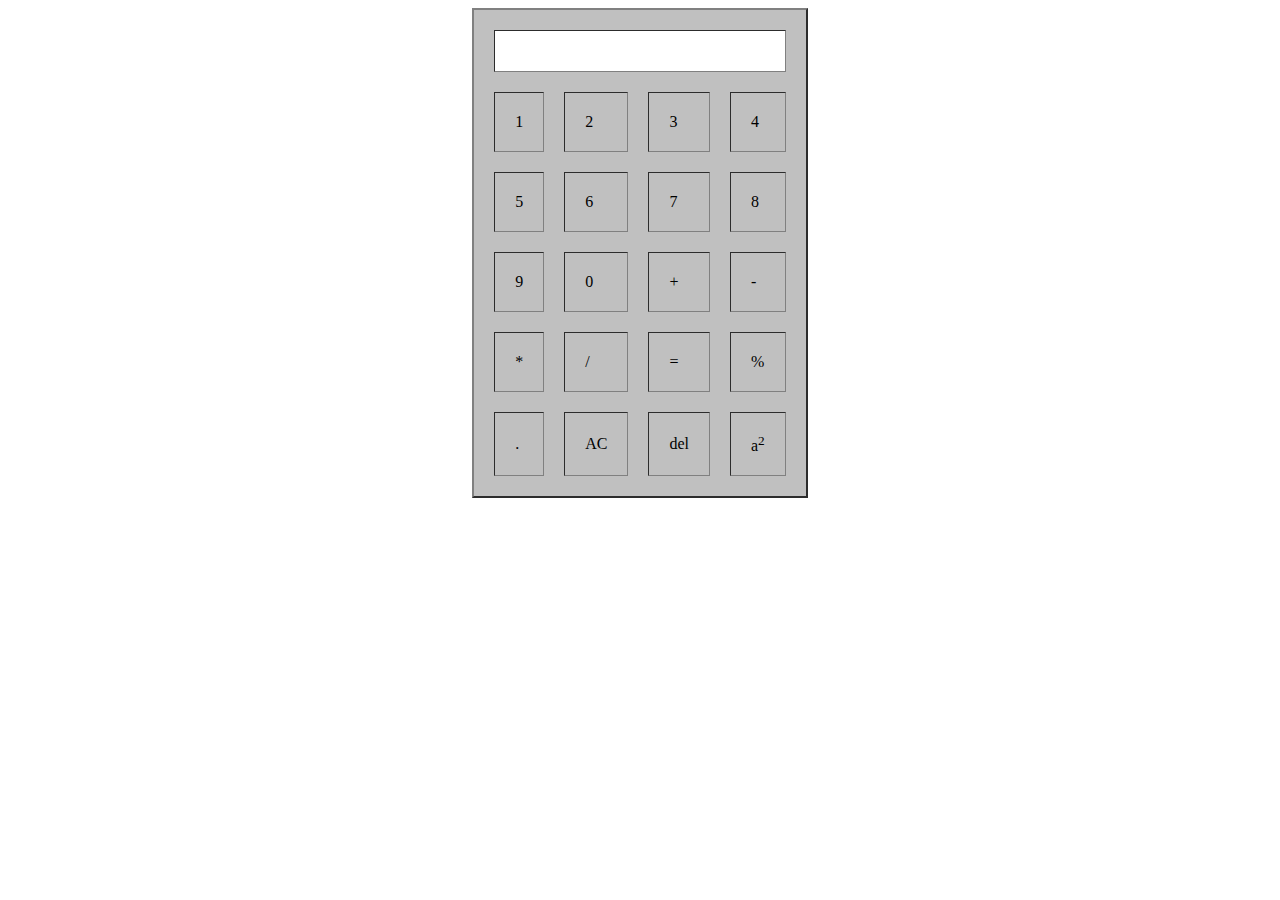
<file: calculatore.html>
<!DOCTYPE html>
<html lang="en">
<head>
    <meta charset="UTF-8">
    <meta name="viewport" content="width=device-width, initial-scale=1.0">
    <title>Document</title>
</head>
<body>
    <table border="2px" align="center" cellpadding="20px" cellspacing="20px" bgcolor="silver">
        <tr>
            <td id="show" colspan="4" bgcolor="white"></td>
        </tr>
        <tr>
            <td onclick="cal(1)">1</td>
            <td onclick="cal(2)">2</td>
            <td onclick="cal(3)">3</td>
            <td onclick="cal(4)">4</td>
        </tr>
        <tr>
            <td onclick="cal(5)">5</td>
            <td onclick="cal(6)">6</td>
            <td onclick="cal(7)">7</td>
            <td onclick="cal(8)">8</td>
        </tr>
        <tr>
            <td onclick="cal(9)">9</td>
            <td onclick="cal(0)">0</td>
            <td onclick="cal('+')">+</td>
            <td onclick="cal('-')">-</td>
        </tr>
        <tr>
            <td onclick="cal('*')">*</td>
            <td onclick="cal('/')">/</td>
            <td onclick="calculate()">=</td>
            <td onclick="cal('%')">%</td>
        </tr>
        <tr>
            <td onclick="cal('.')">.</td>
            <td onclick="allclear()">AC</td>
            <td onclick="del()">del</td>
            <td onclick="cal('**2')">a<sup>2</sup></td>
        </tr>
    </table>
    <script src="calculator.js"></script>
</body>
</html>
</file>
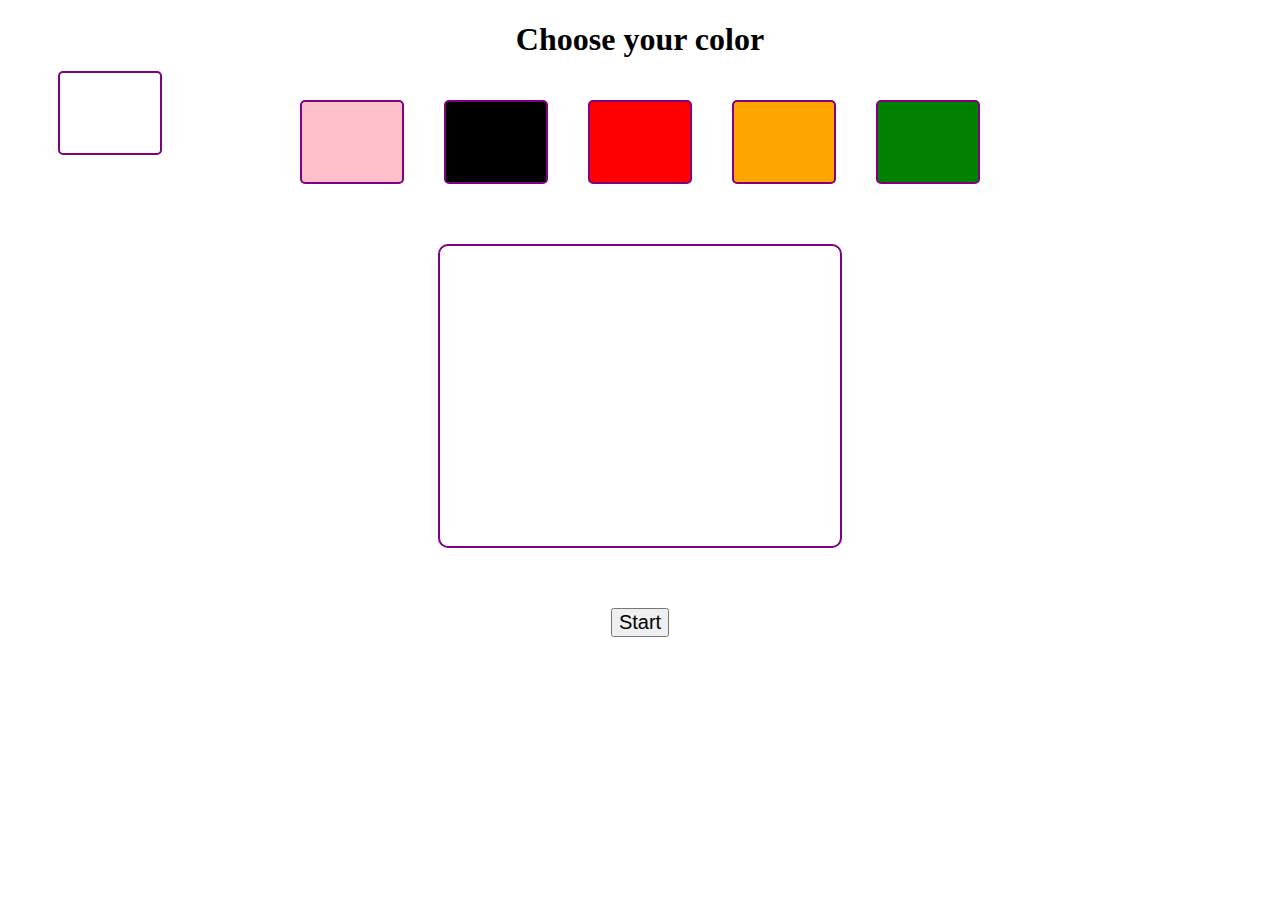
<file: colorpicker.html>
<!DOCTYPE html>
<html lang="en">
<head>
    <meta charset="UTF-8">
    <meta name="viewport" content="width=device-width, initial-scale=1.0">
    <title>Document</title>
    <style>
        #div5{
            width: 400px;
            height: 300px;
            background-color: white;
            border: 2px solid purple;
            border-radius: 10px;
            margin: 40px;
        }
        #div0,#div1,#div2,#div3,#div4{
            width: 100px;
            height: 80px;
            border: 2px solid purple;
            border-radius: 5px;
            margin: 20px;
        }

        #selectedcolor{
            width: 100px;
            height: 80px;
            border-radius: 5px;
            margin: 50px;
            position: absolute;
            border: 2px solid purple;

            float: left;
        }
        button{
            margin: 20px;
            font-size: 20px;
        }
    </style>
</head>
<body onload="show()">
    <div id="selectedcolor"></div>
    <center>
        <h1>Choose your color</h1>
        <div style="display: flex;justify-content: center;">
        <div onclick="colorpick('pink')" id="div0"></div>
        <div onclick="colorpick('black')" id="div1"></div>
        <div onclick="colorpick('red')" id="div2"></div>
        <div onclick="colorpick('orange')" id="div3"></div>
        <div onclick="colorpick('green')" id="div4"></div>
        </div>
    </center>
    <center>
       <div id="div5"></div>
       <button onclick="final()"> Start </button>
    </center>
    <script src="./colorpicker.js"></script>
</body>
</html>
</file>
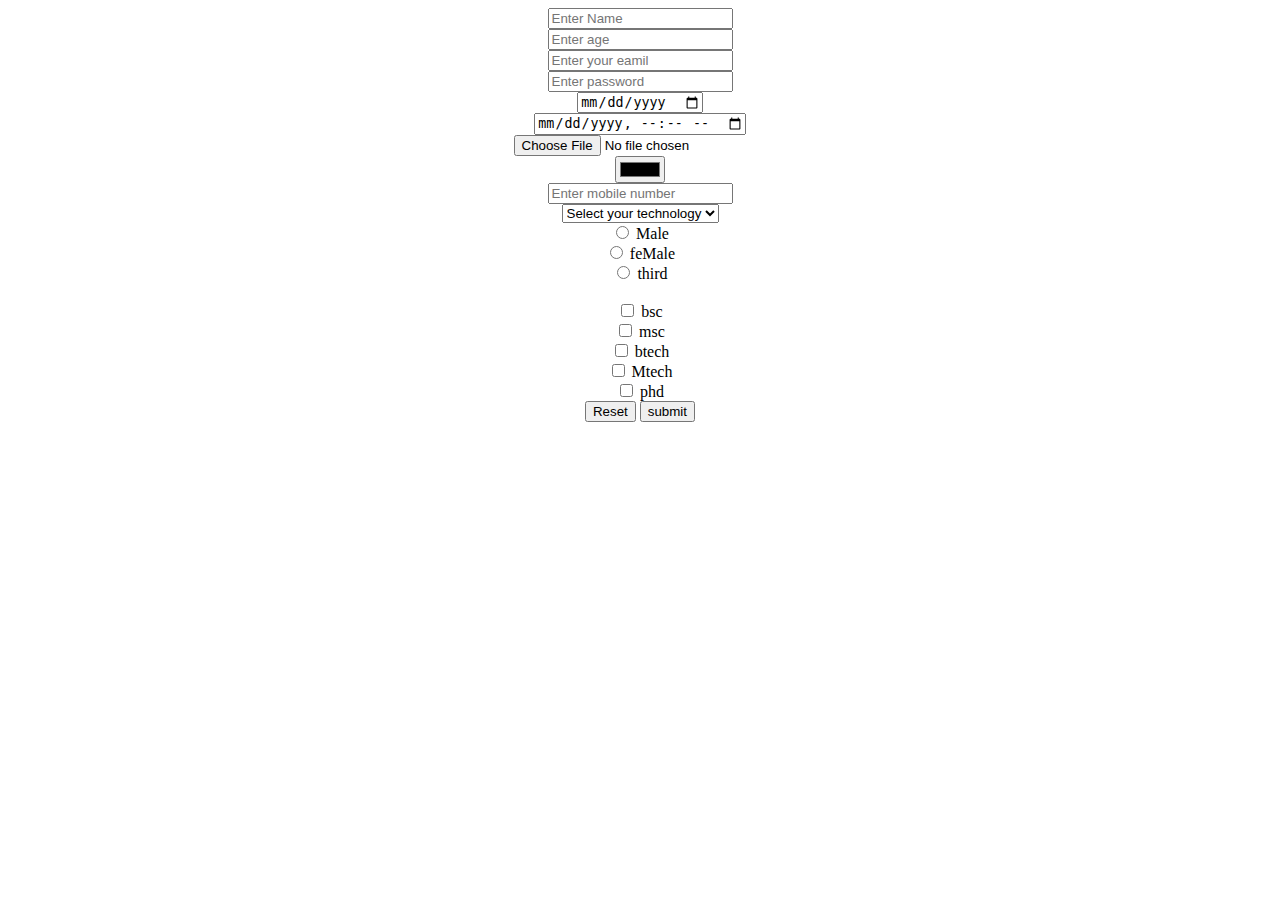
<file: forms.html>
<!DOCTYPE html>
<html lang="en">
<head>
    <meta charset="UTF-8">
    <meta name="viewport" content="width=device-width, initial-scale=1.0">
    <title>Document</title>
</head>
<body>
    <form action="./im.html" align="center">
        <input type="text" placeholder="Enter Name" required minlength="5"><br>
        <input type="number" placeholder="Enter age" required><br>
        <input type="email" placeholder="Enter your eamil"><br>
        <input type="password" placeholder="Enter password" minlength="8"><br>
        <input type="date"><br>
        <input type="datetime-local"><br>
        <input type="file"><br>
        <input type="color"><br>
        <input type="tel" placeholder="Enter mobile number"><br>

        <select>
            <option value=""> Select your technology </option>
            <option value=""> Python </option>
            <option value=""> Python </option>
            <option value=""> Python </option>
            <option value=""> Python </option>
            <option value=""> Python </option>
        </select>


        <br>
        <input type="radio" id="male" name="gender"><label for="male"> Male </label><br>
        <input type="radio" id="female" name="gender"><label for="female"> feMale </label><br>
        <input type="radio" id="third" name="gender"><label for="third"> third </label>
        <br>

        <br>
        <input type="checkbox" id="bsc"><label for="bsc"> bsc </label><br>
        <input type="checkbox" id="msc"><label for="msc"> msc </label><br>
        <input type="checkbox" id="btech"><label for="btech"> btech </label><br>
        <input type="checkbox" id="Mtech"><label for="Mtech"> Mtech </label><br>
        <input type="checkbox" id="phd"><label for="phd"> phd </label>
        <br>



        <input type="reset">
        <button> submit </button>
    </form>
</body>
</html>
</file>
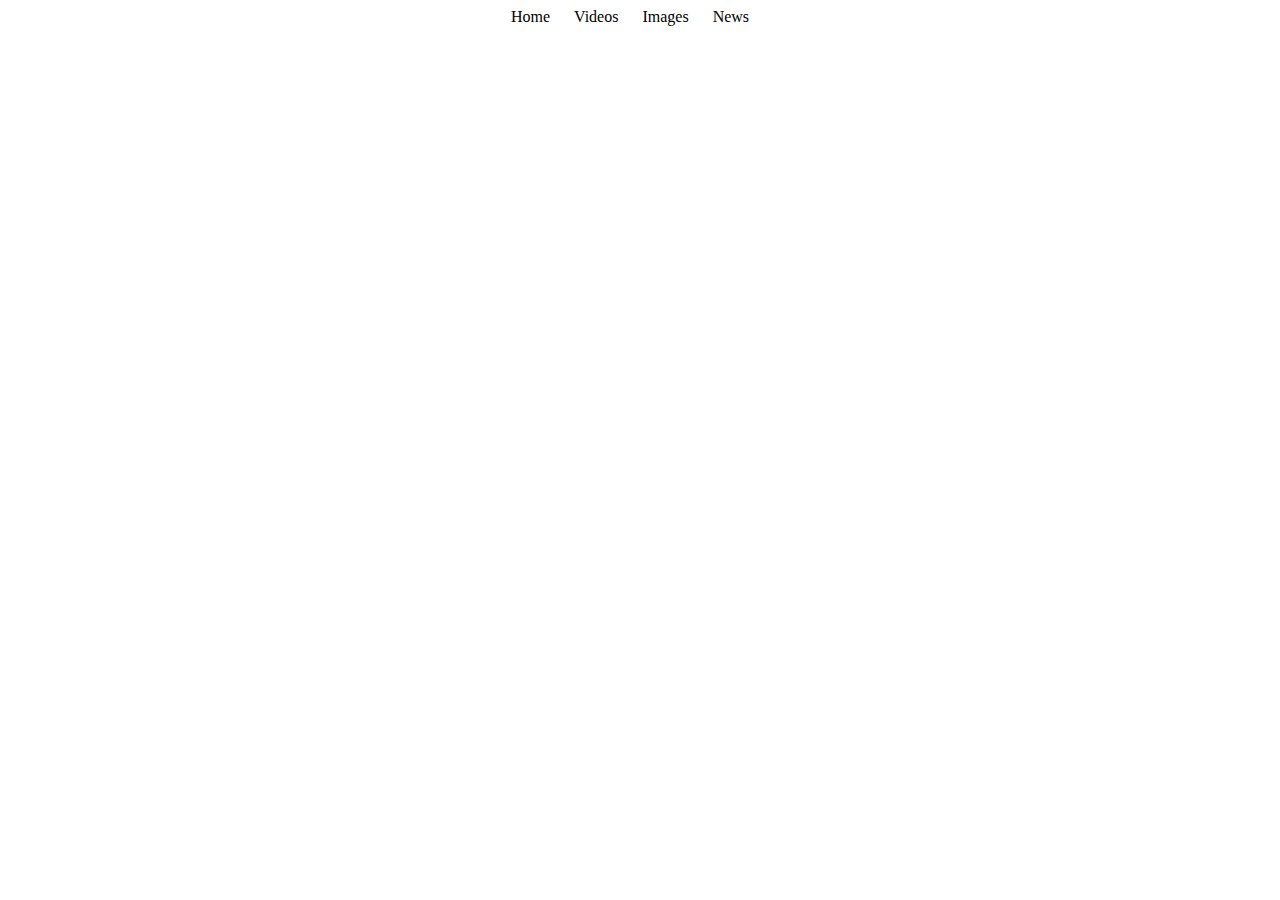
<file: hello.html>
<!DOCTYPE html>
<html lang="en">
<head>
    <meta charset="UTF-8">
    <meta name="viewport" content="width=device-width, initial-scale=1.0">
    <title>Document</title>
    <link rel="stylesheet" href="./hello.css"> 
</head>
<body>
   <section>
        <div><a href="#"> Home </a>&nbsp;&nbsp;&nbsp;&nbsp;&nbsp;</div>
        <div> <a href="#"> Videos </a> &nbsp;&nbsp;&nbsp;&nbsp;&nbsp;</div>
        <div> <a href="#">Images</a> &nbsp;&nbsp;&nbsp;&nbsp;&nbsp;</div>
        <div><a href="#">News</a>&nbsp;&nbsp;&nbsp;&nbsp;&nbsp;</div>
   </section>
</body>
</html>
</file>
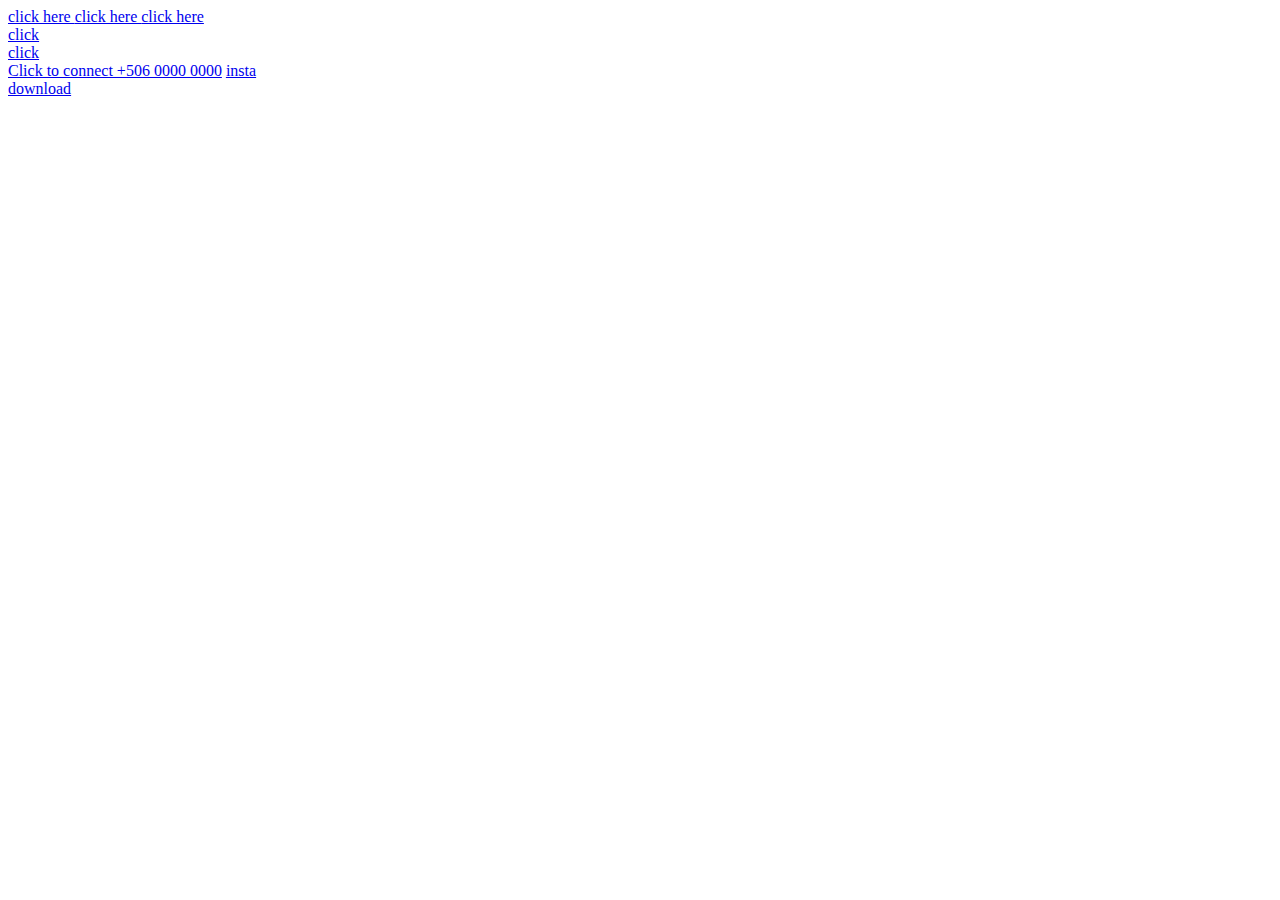
<file: im.html>
<!DOCTYPE html>
<html lang="en">
<head>
    <meta charset="UTF-8">
    <meta name="viewport" content="width=device-width, initial-scale=1.0">
    <title>Document</title>
</head>
<body>
   <a target="_parent"  href="https://pragetx.com/digital-marketing/"> click here </a>
   <a href="./index.html" target="_blank">click here </a>
   <a href="#" > click here </a> <br>

   <a href="mailto:vyasdivesh06@gmail.com"> click </a><br>
   <a href="tel:+919399431102"> click </a><br>
   <a href="https://api.whatsapp.com/send?phone=50600000000">Click to connect +506 0000 0000</a>
   <a href="https://www.instagram.com/deepakpatel5560"> insta </a><br>
   <a href="./product1.png" download="image.png"> download</a>


</body>
</html>
</file>
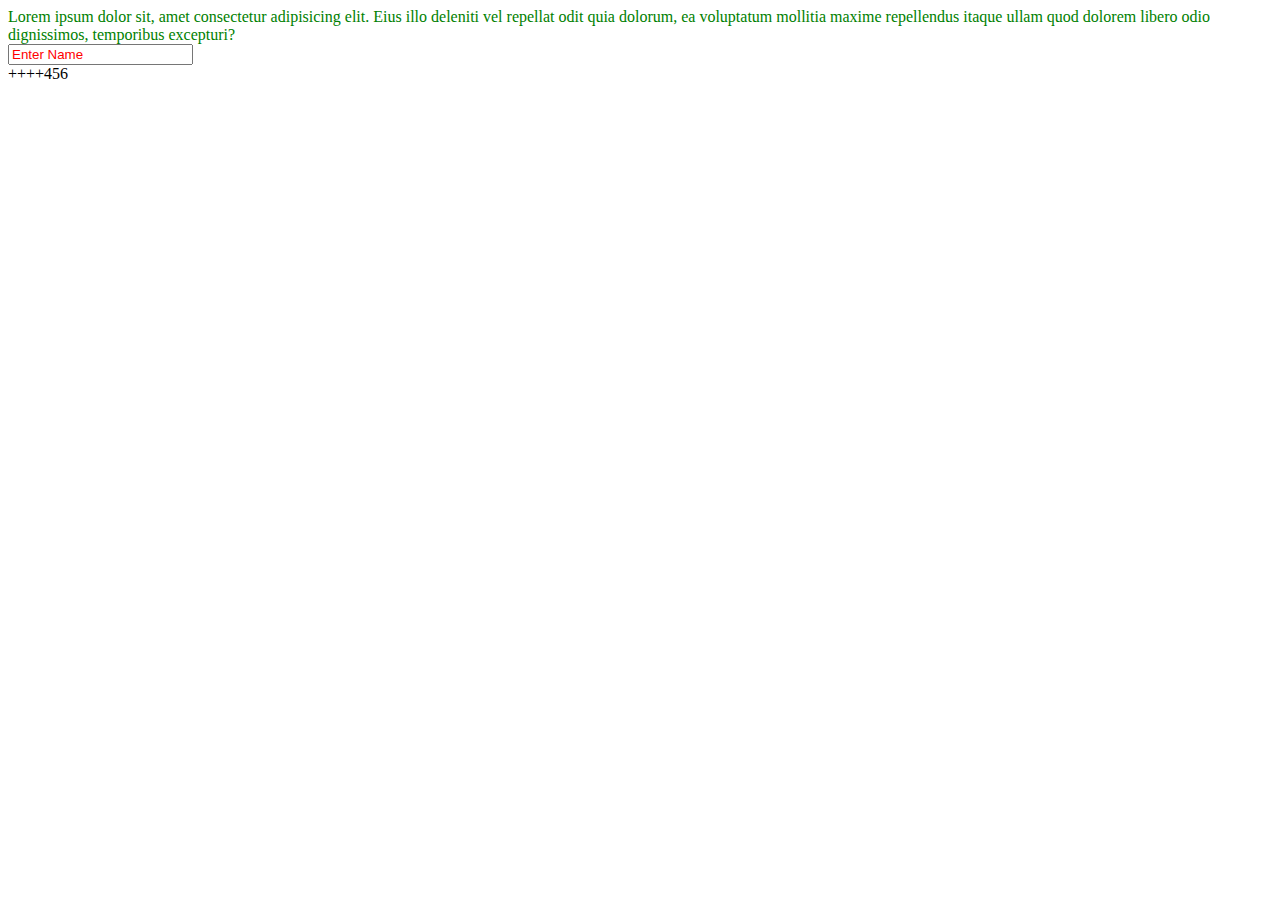
<file: pseudo.html>
<!DOCTYPE html>
<html lang="en">
<head>
    <meta charset="UTF-8">
    <meta name="viewport" content="width=device-width, initial-scale=1.0">
    <title>Document</title>
    <link rel="stylesheet" href="./pseudo.css">
</head>
<body>
    <div class="pse">
        Lorem ipsum dolor sit, amet consectetur adipisicing elit. Eius illo deleniti vel repellat odit quia dolorum, ea voluptatum mollitia maxime repellendus itaque ullam quod dolorem libero odio dignissimos, temporibus excepturi?
    </div>

    <form>
        <input class="in" type="text" placeholder="Enter Name">
    </form>

    <div class="fo">456</div>
</body>
</html>
</file>
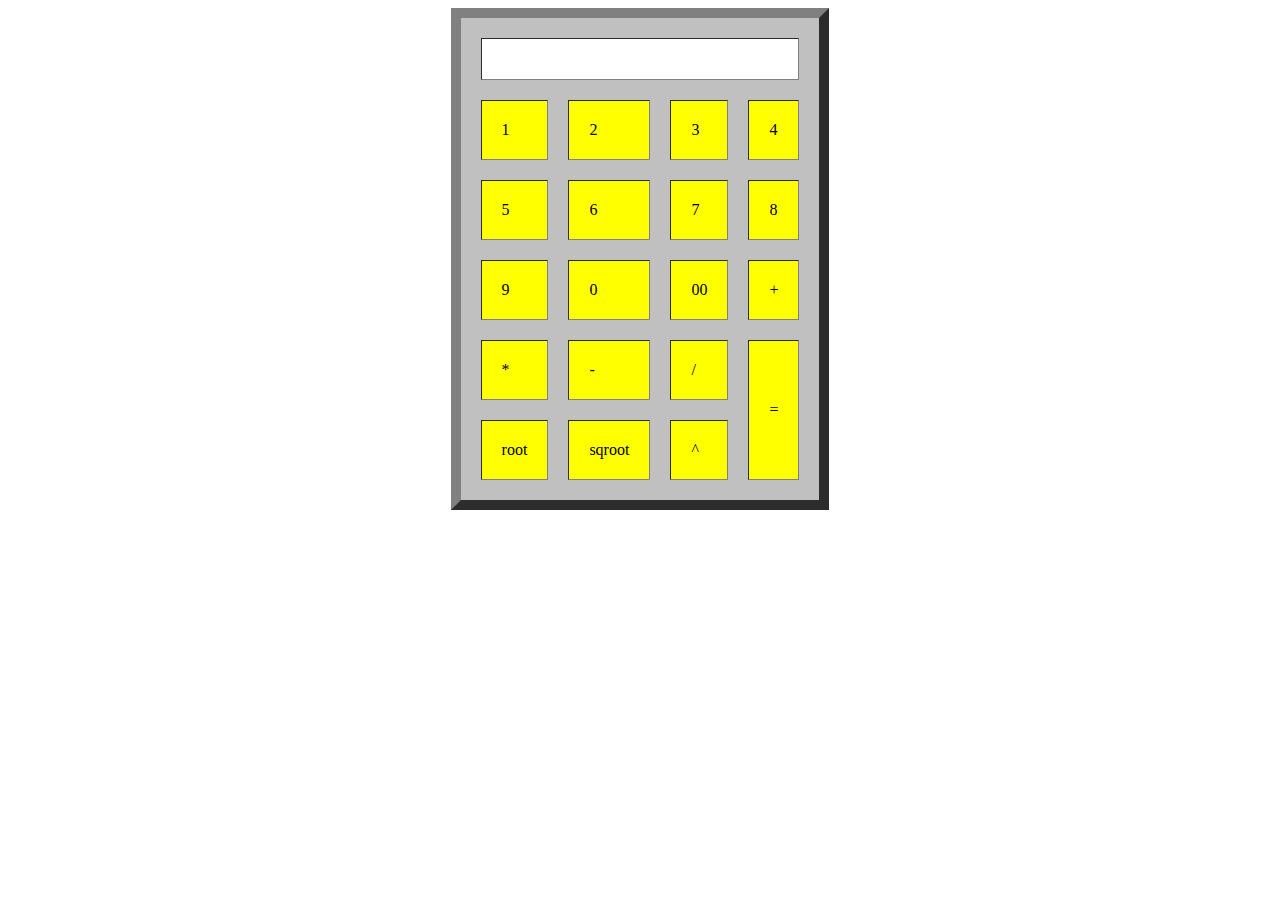
<file: table.html>
<!DOCTYPE html>
<html lang="en">
<head>
    <meta charset="UTF-8">
    <meta name="viewport" content="width=device-width, initial-scale=1.0">
    <title>Document</title>
</head>
<body>
    <!--Table tag -->

    <table bgcolor="silver" border="10px" cellpadding="20px" cellspacing="20px" align="center">
        <tr bgcolor="white">
            <td colspan="4"></td>
           
        </tr> 
        <tr bgcolor="yellow">
            <td>1</td>
            <td>2</td>
            <td>3</td>
            <td>4</td>
        </tr> 
        <tr bgcolor="yellow">
            <td>5</td>
            <td>6</td>
            <td>7</td>
            <td>8</td>
        </tr>
        <tr bgcolor="yellow">
            <td>9</td>
            <td>0</td>
            <td>00</td>
            <td>+</td>
        </tr>  
        <tr bgcolor="yellow">
            <td>*</td>
            <td>-</td>
            <td>/</td>
            <td rowspan="2">=</td>
        </tr>
        <tr bgcolor="yellow">
            <td>root</td>
            <td>sqroot</td>
            <td>^</td>
        </tr>         
    </table>

</body>
</html>
</file>
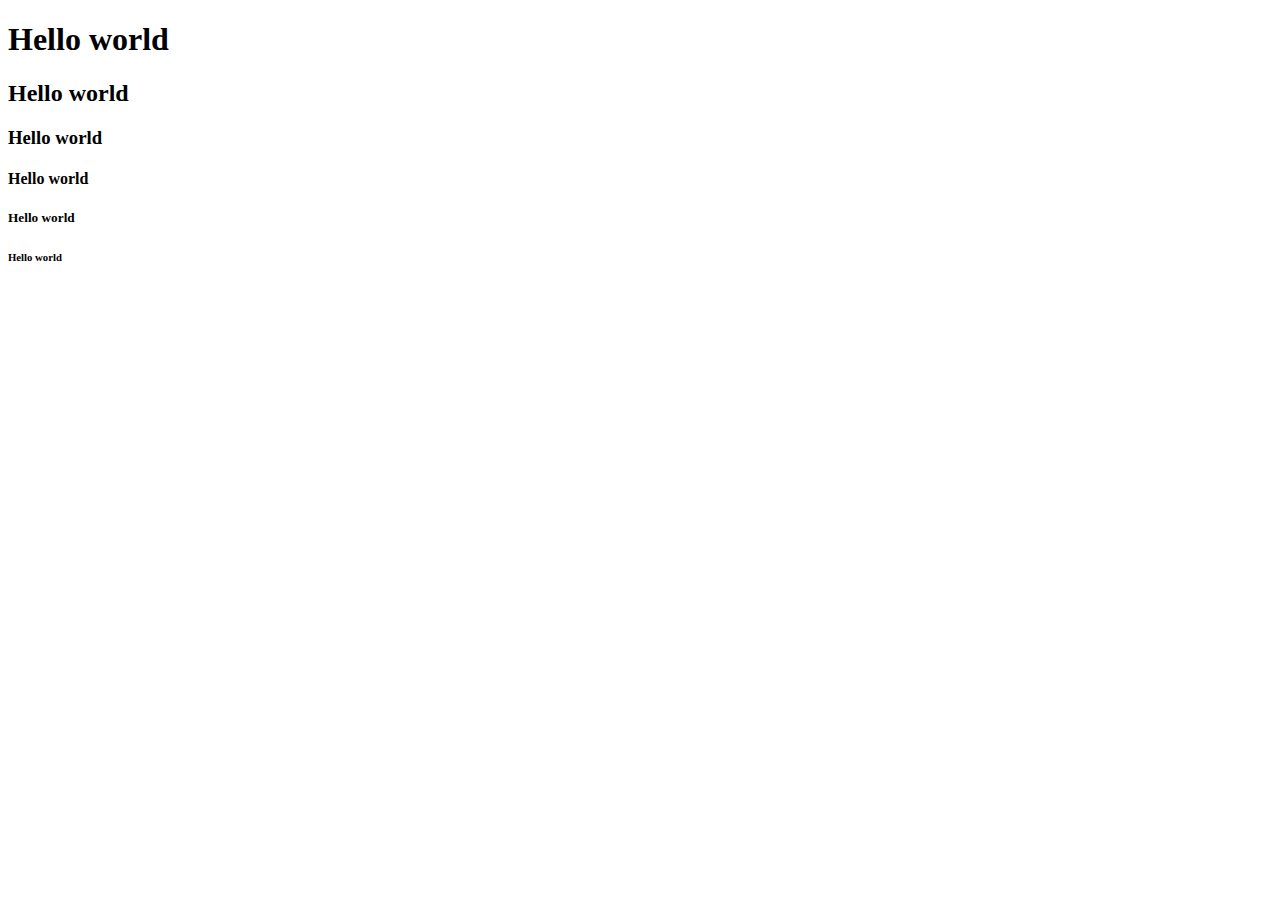
<file: today.html>
<!DOCTYPE html>
<html lang="en">
<head>
    <meta charset="UTF-8">
    <meta name="viewport" content="width=device-width, initial-scale=1.0">
    <title> Day1 internship </title>
    <link rel="icon" href="https://www.naukri.com/campus/career-guidance/wp-content/uploads/2024/07/what-is-machine-learning.jpg">
</head>
<body>
    <h1> Hello world </h1>
    <h2> Hello world </h2>
    <h3> Hello world </h3>
    <h4> Hello world </h4>
    <h5> Hello world </h5>
    <h6> Hello world </h6>
</body>
</html>
</file>
<file: hello.css>
section{
    display: flex;
    justify-content: center;
}

a{
    text-decoration:none;
    color: black;
}
</file>
<file: pseudo.css>
.pse{
    color: green;
}

.pse:hover{
    color: black;
}

.pse::selection{
    color: yellow;
    background-color: black;
}

*::selection{
    color: yellow;
    background-color: black;
}

.in{
    color: red;
}
.in::placeholder{
    color: red;
}

/* .fo::after{
    content: "++++";
} */

.fo::before{
    content: "++++";
}
</file>
